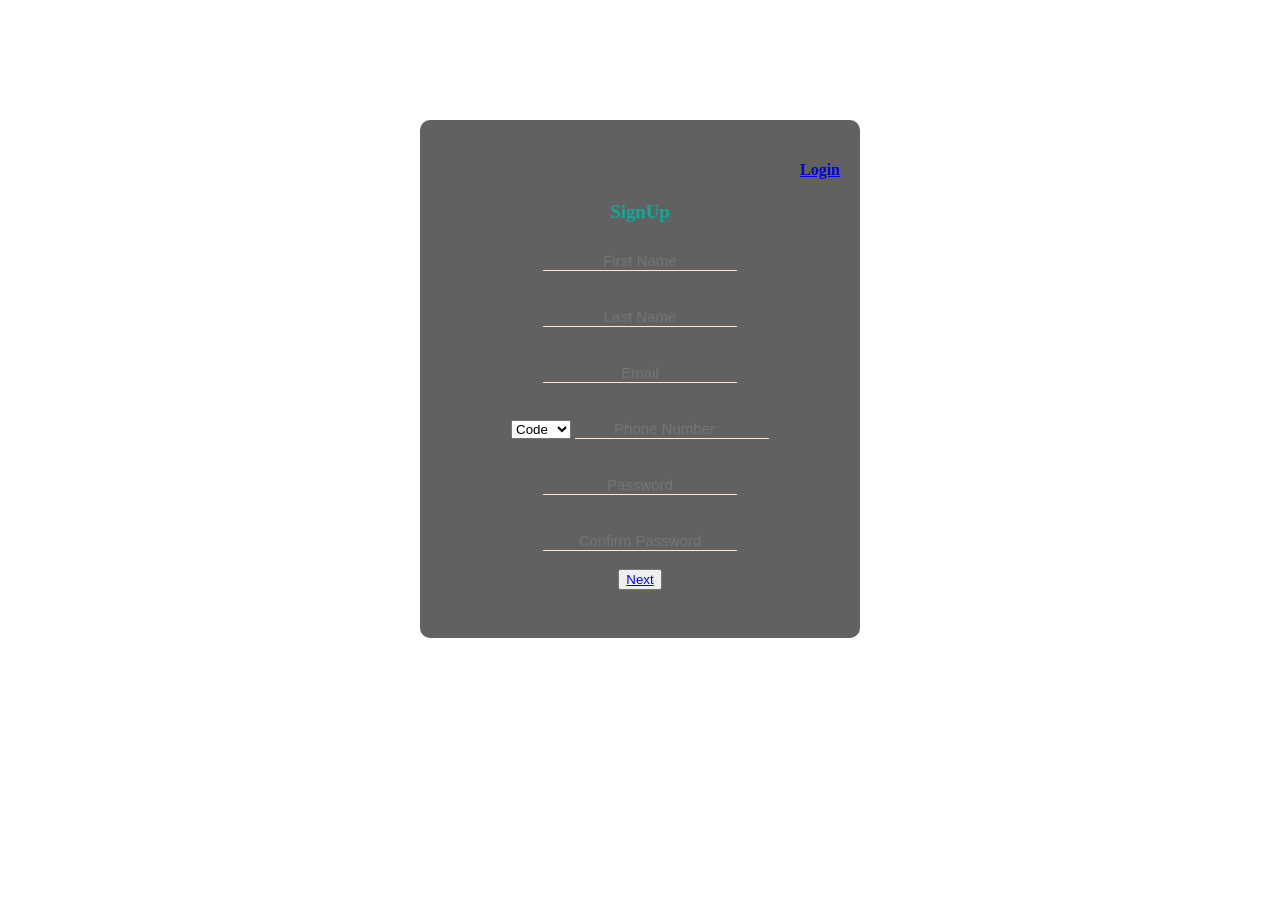
<file: index.html>
<!DOCTYPE html>
<html lang="en">

<head>
    <meta charset="UTF-8">
    <meta name="viewport" content="width=device-width, initial-scale=1.0">
    <title>Deventures International Hotel</title>
    <link rel="stylesheet" href="style.css">
</head>

<body>
    <form action="./signup_2.html">
        <h4 class="login_in_signup"><a href="./login.html">Login</a></h4>
        <h3><span class="signup">SignUp</span></h3>

        <div class="form_details">
            <!-- <label for="Name"> Full Name</label><br> -->
            <input type="text" placeholder="First Name" required><br><br><br>
            <input type="text" placeholder="Last Name" required><br><br><br>

            <!-- <label for="Email"> Email</label><br> -->
            <input type="email" placeholder="Email" required><br><br><br>

            <!-- <label for="phone Number">Phone Number</label><br> -->
            <select name="country_code" id="country_code">
                <option value="">Code</option>
                <option value="+355">Albania (+355)</option>
                <option value="+213">Algeria (+213)</option>
                <option value="+376">Andorra (+376)</option>
                <option value="+244">Angola (+244)</option>
                <option value="+54">Argentina (+54)</option>
                <option value="+374">Armenia (+374)</option>
                <option value="+61">Australia (+61)</option>
                <option value="+43">Austria (+43)</option>
                <option value="+994">Azerbaijan (+994)</option>
                <option value="+1">Bahamas (+1)</option>
                <option value="+973">Bahrain (+973)</option>
                <option value="+880">Bangladesh (+880)</option>
                <option value="+1">Barbados (+1)</option>
                <option value="+375">Belarus (+375)</option>
                <option value="+32">Belgium (+32)</option>
                <option value="+501">Belize (+501)</option>
                <option value="+229">Benin (+229)</option>
                <option value="+975">Bhutan (+975)</option>
                <option value="+591">Bolivia (+591)</option>
                <option value="+387">Bosnia and Herzegovina (+387)</option>
                <option value="+267">Botswana (+267)</option>
                <option value="+55">Brazil (+55)</option>
                <option value="+673">Brunei (+673)</option>
                <option value="+359">Bulgaria (+359)</option>
                <option value="+226">Burkina Faso (+226)</option>
                <option value="+257">Burundi (+257)</option>
                <option value="+855">Cambodia (+855)</option>
                <option value="+237">Cameroon (+237)</option>
                <option value="+1">Canada (+1)</option>
                <option value="+238">Cape Verde (+238)</option>
                <option value="+236">Central African Republic (+236)</option>
                <option value="+235">Chad (+235)</option>
                <option value="+56">Chile (+56)</option>
                <option value="+86">China (+86)</option>
                <option value="+57">Colombia (+57)</option>
                <option value="+269">Comoros (+269)</option>
                <option value="+242">Congo (+242)</option>
                <option value="+506">Costa Rica (+506)</option>
                <option value="+385">Croatia (+385)</option>
                <option value="+53">Cuba (+53)</option>
                <option value="+357">Cyprus (+357)</option>
                <option value="+420">Czech Republic (+420)</option>
                <option value="+45">Denmark (+45)</option>
                <option value="+253">Djibouti (+253)</option>
                <option value="+1">Dominica (+1)</option>
                <option value="+1">Dominican Republic (+1)</option>
                <option value="+593">Ecuador (+593)</option>
                <option value="+20">Egypt (+20)</option>
                <option value="+503">El Salvador (+503)</option>
                <option value="+240">Equatorial Guinea (+240)</option>
                <option value="+291">Eritrea (+291)</option>
                <option value="+372">Estonia (+372)</option>
                <option value="+251">Ethiopia (+251)</option>
                <option value="+679">Fiji (+679)</option>
                <option value="+358">Finland (+358)</option>
                <option value="+33">France (+33)</option>
                <option value="+241">Gabon (+241)</option>
                <option value="+220">Gambia (+220)</option>
                <option value="+995">Georgia (+995)</option>
                <option value="+49">Germany (+49)</option>
                <option value="+233">Ghana (+233)</option>
                <option value="+30">Greece (+30)</option>
                <option value="+1">Grenada (+1)</option>
                <option value="+502">Guatemala (+502)</option>
                <option value="+224">Guinea (+224)</option>
                <option value="+245">Guinea-Bissau (+245)</option>
                <option value="+592">Guyana (+592)</option>
                <option value="+509">Haiti (+509)</option>
                <option value="+504">Honduras (+504)</option>
                <option value="+36">Hungary (+36)</option>
                <option value="+354">Iceland (+354)</option>
                <option value="+91">India (+91)</option>
                <option value="+62">Indonesia (+62)</option>
                <option value="+98">Iran (+98)</option>
                <option value="+964">Iraq (+964)</option>
                <option value="+353">Ireland (+353)</option>
                <option value="+972">Israel (+972)</option>
                <option value="+39">Italy (+39)</option>
                <option value="+1">Jamaica (+1)</option>
                <option value="+81">Japan (+81)</option>
                <option value="+962">Jordan (+962)</option>
                <option value="+7">Kazakhstan (+7)</option>
                <option value="+254">Kenya (+254)</option>
                <option value="+686">Kiribati (+686)</option>
                <option value="+383">Kosovo (+383)</option>
                <option value="+965">Kuwait (+965)</option>
                <option value="+996">Kyrgyzstan (+996)</option>
                <option value="+856">Laos (+856)</option>
                <option value="+371">Latvia (+371)</option>
                <option value="+961">Lebanon (+961)</option>
                <option value="+266">Lesotho (+266)</option>
                <option value="+231">Liberia (+231)</option>
                <option value="+218">Libya (+218)</option>
                <option value="+423">Liechtenstein (+423)</option>
                <option value="+370">Lithuania (+370)</option>
                <option value="+352">Luxembourg (+352)</option>
                <option value="+261">Madagascar (+261)</option>
                <option value="+265">Malawi (+265)</option>
                <option value="+60">Malaysia (+60)</option>
                <option value="+960">Maldives (+960)</option>
                <option value="+223">Mali (+223)</option>
                <option value="+356">Malta (+356)</option>
                <option value="+692">Marshall Islands (+692)</option>
                <option value="+222">Mauritania (+222)</option>
                <option value="+230">Mauritius (+230)</option>
                <option value="+52">Mexico (+52)</option>
                <option value="+691">Micronesia (+691)</option>
                <option value="+373">Moldova (+373)</option>
                <option value="+377">Monaco (+377)</option>
                <option value="+976">Mongolia (+976)</option>
                <option value="+382">Montenegro (+382)</option>
                <option value="+212">Morocco (+212)</option>
                <option value="+258">Mozambique (+258)</option>
                <option value="+95">Myanmar (+95)</option>
                <option value="+264">Namibia (+264)</option>
                <option value="+674">Nauru (+674)</option>
                <option value="+977">Nepal (+977)</option>
                <option value="+31">Netherlands (+31)</option>
                <option value="+64">New Zealand (+64)</option>
                <option value="+505">Nicaragua (+505)</option>
                <option value="+227">Niger (+227)</option>
                <option value="+234">Nigeria (+234)</option>
                <option value="+850">North Korea (+850)</option>
                <option value="+389">North Macedonia (+389)</option>
                <option value="+47">Norway (+47)</option>
                <option value="+968">Oman (+968)</option>
                <option value="+92">Pakistan (+92)</option>
                <option value="+680">Palau (+680)</option>
                <option value="+970">Palestine (+970)</option>
                <option value="+507">Panama (+507)</option>
                <option value="+675">Papua New Guinea (+675)</option>
                <option value="+595">Paraguay (+595)</option>
                <option value="+51">Peru (+51)</option>
                <option value="+63">Philippines (+63)</option>
                <option value="+48">Poland (+48)</option>
                <option value="+351">Portugal (+351)</option>
                <option value="+974">Qatar (+974)</option>
                <option value="+40">Romania (+40)</option>
                <option value="+7">Russia (+7)</option>
                <option value="+250">Rwanda (+250)</option>
                <option value="+1">Saint Kitts and Nevis (+1)</option>
                <option value="+1">Saint Lucia (+1)</option>
                <option value="+1">Saint Vincent and the Grenadines (+1)</option>
                <option value="+685">Samoa (+685)</option>
                <option value="+378">San Marino (+378)</option>
                <option value="+239">Sao Tome and Principe (+239)</option>
                <option value="+966">Saudi Arabia (+966)</option>
                <option value="+221">Senegal (+221)</option>
                <option value="+381">Serbia (+381)</option>
                <option value="+248">Seychelles (+248)</option>
                <option value="+232">Sierra Leone (+232)</option>
                <option value="+65">Singapore (+65)</option>
                <option value="+421">Slovakia (+421)</option>
                <option value="+386">Slovenia (+386)</option>
                <option value="+677">Solomon Islands (+677)</option>
                <option value="+252">Somalia (+252)</option>
                <option value="+27">South Africa (+27)</option>
                <option value="+82">South Korea (+82)</option>
                <option value="+211">South Sudan (+211)</option>
                <option value="+34">Spain (+34)</option>
                <option value="+94">Sri Lanka (+94)</option>
                <option value="+249">Sudan (+249)</option>
                <option value="+597">Suriname (+597)</option>
                <option value="+46">Sweden (+46)</option>
                <option value="+41">Switzerland (+41)</option>
                <option value="+963">Syria (+963)</option>
                <option value="+886">Taiwan (+886)</option>
                <option value="+992">Tajikistan (+992)</option>
                <option value="+255">Tanzania (+255)</option>
                <option value="+66">Thailand (+66)</option>
                <option value="+670">Timor-Leste (+670)</option>
                <option value="+228">Togo (+228)</option>
                <option value="+676">Tonga (+676)</option>
                <option value="+1">Trinidad and Tobago (+1)</option>
                <option value="+216">Tunisia (+216)</option>
                <option value="+90">Turkey (+90)</option>
                <option value="+993">Turkmenistan (+993)</option>
                <option value="+688">Tuvalu (+688)</option>
                <option value="+256">Uganda (+256)</option>
                <option value="+380">Ukraine (+380)</option>
                <option value="+971">United Arab Emirates (+971)</option>
                <option value="+44">United Kingdom (+44)</option>
                <option value="+1">United States (+1)</option>
            </select>
            <input type="number" placeholder="Phone Number" required><br><br><br>

            <!-- <label for="password">Password</label><br> -->
            <input type="password" name="" id="" placeholder="Password" required><br><br><br>

            <!-- <label for="confirmpasssword">Confirm Password</label><br> -->
            <input type="confirmpasssword" name="" id="" placeholder="Confirm Password" required><br><br>
            <button id="button_1"><a href="index2.html">Next</a></button><br><br>
        </div>
    </form>
</body>

</html>
</file>
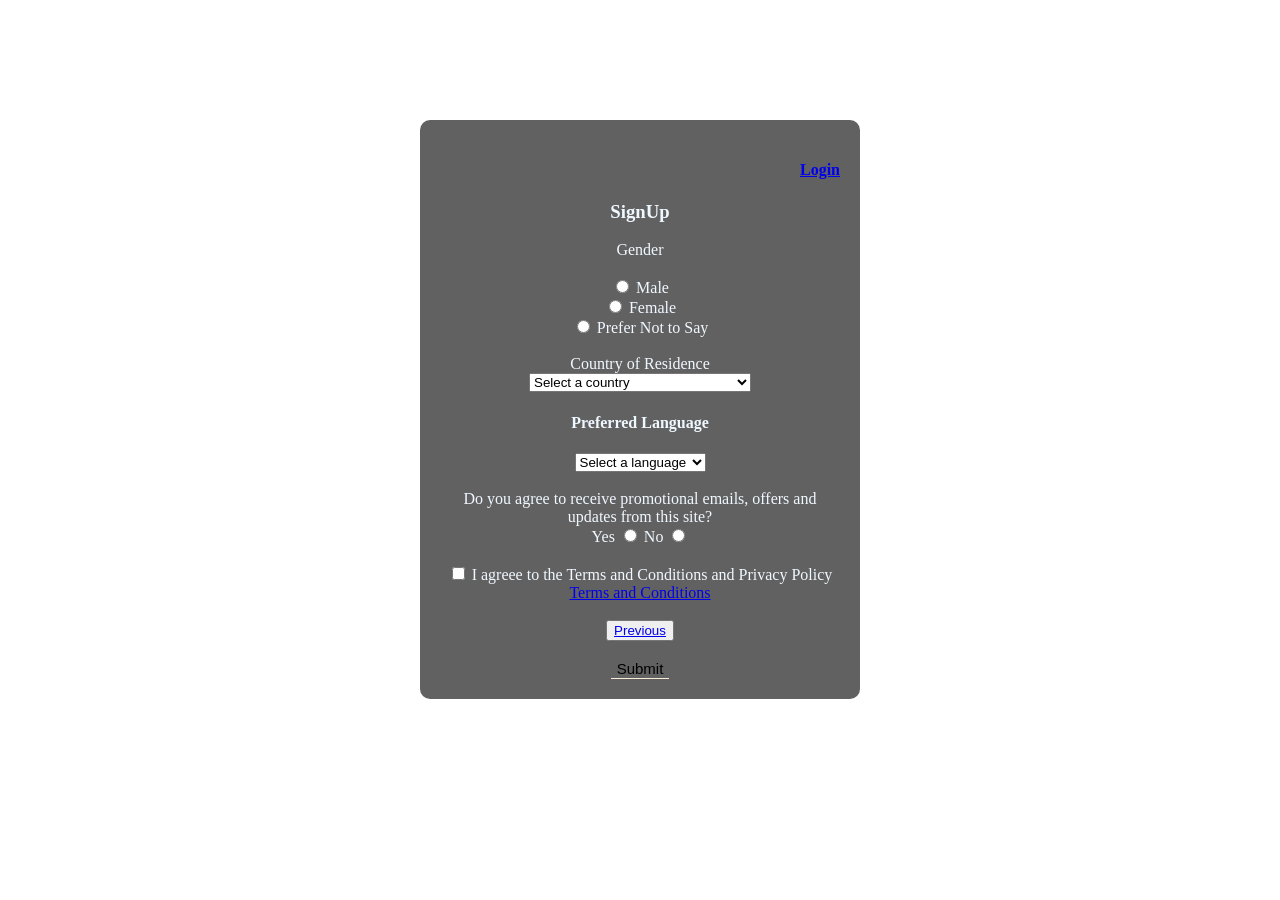
<file: index2.html>
<!DOCTYPE html>
<html lang="en">

<head>
    <meta charset="UTF-8">
    <meta name="viewport" content="width=device-width, initial-scale=1.0">
    <title>Deventures International Hotel</title>
    <link rel="stylesheet" href="style.css">
</head>

<body>
    <form action="./main_website.html">
        <h4 class="login_in_signup"><a href="login.html">Login</a></h4>
        <h3 div="signup">SignUp</h3>

        <label for="gender">Gender</label><br><br>
        <input type="radio" id="male" name="gender" required>
        <label for="male">Male</label><br>

        <input type="radio" id="female" name="gender">
        <label for="female">Female</label><br>

        <input type="radio" id="prefer" name="gender">
        <label for="preference">Prefer Not to Say</label><br><br>

        <label for="Country">Country of Residence</label><br>
        <select name="country" id="">
            <option value="">Select a country</option>
            <option value="Afghanistan">Afghanistan</option>
            <option value="Albania">Albania</option>
            <option value="Algeria">Algeria</option>
            <option value="Andorra">Andorra</option>
            <option value="Angola">Angola</option>
            <option value="Argentina">Argentina</option>
            <option value="Armenia">Armenia</option>
            <option value="Australia">Australia</option>
            <option value="Austria">Austria</option>
            <option value="Azerbaijan">Azerbaijan</option>
            <option value="Bahamas">Bahamas</option>
            <option value="Bahrain">Bahrain</option>
            <option value="Bangladesh">Bangladesh</option>
            <option value="Barbados">Barbados</option>
            <option value="Belarus">Belarus</option>
            <option value="Belgium">Belgium</option>
            <option value="Belize">Belize</option>
            <option value="Benin">Benin</option>
            <option value="Bhutan">Bhutan</option>
            <option value="Bolivia">Bolivia</option>
            <option value="Bosnia and Herzegovina">Bosnia and Herzegovina</option>
            <option value="Botswana">Botswana</option>
            <option value="Brazil">Brazil</option>
            <option value="Brunei">Brunei</option>
            <option value="Bulgaria">Bulgaria</option>
            <option value="Burkina Faso">Burkina Faso</option>
            <option value="Burundi">Burundi</option>
            <option value="Cambodia">Cambodia</option>
            <option value="Cameroon">Cameroon</option>
            <option value="Canada">Canada</option>
            <option value="Cape Verde">Cape Verde</option>
            <option value="Central African Republic">Central African Republic</option>
            <option value="Chad">Chad</option>
            <option value="Chile">Chile</option>
            <option value="China">China</option>
            <option value="Colombia">Colombia</option>
            <option value="Comoros">Comoros</option>
            <option value="Congo">Congo</option>
            <option value="Costa Rica">Costa Rica</option>
            <option value="Croatia">Croatia</option>
            <option value="Cuba">Cuba</option>
            <option value="Cyprus">Cyprus</option>
            <option value="Czech Republic">Czech Republic</option>
            <option value="Denmark">Denmark</option>
            <option value="Djibouti">Djibouti</option>
            <option value="Dominica">Dominica</option>
            <option value="Dominican Republic">Dominican Republic</option>
            <option value="Ecuador">Ecuador</option>
            <option value="Egypt">Egypt</option>
            <option value="El Salvador">El Salvador</option>
            <option value="Equatorial Guinea">Equatorial Guinea</option>
            <option value="Eritrea">Eritrea</option>
            <option value="Estonia">Estonia</option>
            <option value="Ethiopia">Ethiopia</option>
            <option value="Fiji">Fiji</option>
            <option value="Finland">Finland</option>
            <option value="France">France</option>
            <option value="Gabon">Gabon</option>
            <option value="Gambia">Gambia</option>
            <option value="Georgia">Georgia</option>
            <option value="Germany">Germany</option>
            <option value="Ghana">Ghana</option>
            <option value="Greece">Greece</option>
            <option value="Grenada">Grenada</option>
            <option value="Guatemala">Guatemala</option>
            <option value="Guinea">Guinea</option>
            <option value="Guinea-Bissau">Guinea-Bissau</option>
            <option value="Guyana">Guyana</option>
            <option value="Haiti">Haiti</option>
            <option value="Honduras">Honduras</option>
            <option value="Hungary">Hungary</option>
            <option value="Iceland">Iceland</option>
            <option value="India">India</option>
            <option value="Indonesia">Indonesia</option>
            <option value="Iran">Iran</option>
            <option value="Iraq">Iraq</option>
            <option value="Ireland">Ireland</option>
            <option value="Israel">Israel</option>
            <option value="Italy">Italy</option>
            <option value="Jamaica">Jamaica</option>
            <option value="Japan">Japan</option>
            <option value="Jordan">Jordan</option>
            <option value="Kazakhstan">Kazakhstan</option>
            <option value="Kenya">Kenya</option>
            <option value="Kiribati">Kiribati</option>
            <option value="Kosovo">Kosovo</option>
            <option value="Kuwait">Kuwait</option>
            <option value="Kyrgyzstan">Kyrgyzstan</option>
            <option value="Laos">Laos</option>
            <option value="Latvia">Latvia</option>
            <option value="Lebanon">Lebanon</option>
            <option value="Lesotho">Lesotho</option>
            <option value="Liberia">Liberia</option>
            <option value="Libya">Libya</option>
            <option value="Liechtenstein">Liechtenstein</option>
            <option value="Lithuania">Lithuania</option>
            <option value="Luxembourg">Luxembourg</option>
            <option value="Madagascar">Madagascar</option>
            <option value="Malawi">Malawi</option>
            <option value="Malaysia">Malaysia</option>
            <option value="Maldives">Maldives</option>
            <option value="Mali">Mali</option>
            <option value="Malta">Malta</option>
            <option value="Marshall Islands">Marshall Islands</option>
            <option value="Mauritania">Mauritania</option>
            <option value="Mauritius">Mauritius</option>
            <option value="Mexico">Mexico</option>
            <option value="Micronesia">Micronesia</option>
            <option value="Moldova">Moldova</option>
            <option value="Monaco">Monaco</option>
            <option value="Mongolia">Mongolia</option>
            <option value="Montenegro">Montenegro</option>
            <option value="Morocco">Morocco</option>
            <option value="Mozambique">Mozambique</option>
            <option value="Myanmar">Myanmar</option>
            <option value="Namibia">Namibia</option>
            <option value="Nauru">Nauru</option>
            <option value="Nepal">Nepal</option>
            <option value="Netherlands">Netherlands</option>
            <option value="New Zealand">New Zealand</option>
            <option value="Nicaragua">Nicaragua</option>
            <option value="Niger">Niger</option>
            <option value="Nigeria">Nigeria</option>
            <option value="North Korea">North Korea</option>
            <option value="North Macedonia">North Macedonia</option>
            <option value="Norway">Norway</option>
            <option value="Oman">Oman</option>
            <option value="Pakistan">Pakistan</option>
            <option value="Palau">Palau</option>
            <option value="Palestine">Palestine</option>
            <option value="Panama">Panama</option>
            <option value="Papua New Guinea">Papua New Guinea</option>
            <option value="Paraguay">Paraguay</option>
            <option value="Peru">Peru</option>
            <option value="Philippines">Philippines</option>
            <option value="Poland">Poland</option>
            <option value="Portugal">Portugal</option>
            <option value="Qatar">Qatar</option>
            <option value="Romania">Romania</option>
            <option value="Russia">Russia</option>
            <option value="Rwanda">Rwanda</option>
            <option value="Saint Kitts and Nevis">Saint Kitts and Nevis</option>
            <option value="Saint Lucia">Saint Lucia</option>
            <option value="Saint Vincent and the Grenadines">Saint Vincent and the Grenadines</option>
            <option value="Samoa">Samoa</option>
            <option value="San Marino">San Marino</option>
            <option value="Sao Tome and Principe">Sao Tome and Principe</option>
            <option value="Saudi Arabia">Saudi Arabia</option>
            <option value="Senegal">Senegal</option>
            <option value="Serbia">Serbia</option>
            <option value="Seychelles">Seychelles</option>
            <option value="Sierra Leone">Sierra Leone</option>
            <option value="Singapore">Singapore</option>
            <option value="Slovakia">Slovakia</option>
            <option value="Slovenia">Slovenia</option>
            <option value="Solomon Islands">Solomon Islands</option>
            <option value="Somalia">Somalia</option>
            <option value="South Africa">South Africa</option>
            <option value="South Korea">South Korea</option>
            <option value="South Sudan">South Sudan</option>
            <option value="Spain">Spain</option>
            <option value="Sri Lanka">Sri Lanka</option>
            <option value="Sudan">Sudan</option>
            <option value="Suriname">Suriname</option>
            <option value="Sweden">Sweden</option>
            <option value="Switzerland">Switzerland</option>
            <option value="Syria">Syria</option>
            <option value="Taiwan">Taiwan</option>
            <option value="Tajikistan">Tajikistan</option>
            <option value="Tanzania">Tanzania</option>
            <option value="Thailand">Thailand</option>
            <option value="Timor-Leste">Timor-Leste</option>
            <option value="Togo">Togo</option>
            <option value="Tonga">Tonga</option>
            <option value="Trinidad and Tobago">Trinidad and Tobago</option>
            <option value="Tunisia">Tunisia</option>
            <option value="Turkey">Turkey</option>
            <option value="Turkmenistan">Turkmenistan</option>
            <option value="Tuvalu">Tuvalu</option>
            <option value="Uganda">Uganda</option>
            <option value="Ukraine">Ukraine</option>
            <option value="United Arab Emirates">United Arab Emirates</option>
            <option value="United Kingdom">United Kingdom</option>
            <option value="United States">Unite
        </select>

        <h4>Preferred Language</h4>
        <select name="lang" id="">
            <option value="">Select a language</option>
            <option value="English">English</option>
            <option value="Spanish">Spanish</option>
            <option value="Mandarin">Mandarin Chinese</option>
            <option value="Hindi">Hindi</option>
            <option value="Arabic">Arabic</option>
            <option value="Portuguese">Portuguese</option>
            <option value="Russian">Russian</option>
            <option value="Japanese">Japanese</option>
            <option value="French">French</option>
            <option value="German">German</option>
        </select><br><br>

        Do you agree to receive promotional emails, offers and updates from this site?<br>
        <label for="yes">Yes</label>
        <input type="radio" name="mails">
        <label for="no">No</label>
        <input type="radio" name="mails"><br><br>

        <input type="checkbox" required name="terms">
        I agreee to the Terms and Conditions and Privacy Policy <br>
        <a href="./T&c.html">Terms and Conditions</a><br><br>
        <button><a href="index.html">Previous</a></button><br><br>
        <input type="submit">

    </form>
</body>

</html>
</file>
<file: style.css>
body {
    background-image: url(New folder/maingb.jpg);
    text-align: center;
    background-size: cover;
    background-attachment: fixed;
    color: aliceblue;
}

form {
    background-color: rgba(0, 0, 0, 0.62);
    width: 400px;
    margin: auto;
    padding: 20px;
    border-radius: 10px;
    margin-top: 120px;
}

.form_details {
    padding-top: 10px;
    padding-bottom: 10px;
}

input {
    border: none;
    border-bottom: 1px solid antiquewhite;
    background: transparent;
    font-size: 15px;
    text-align: center;
}

#country_code {
    width: 60px;
    max-width: 100%;
}

.login_in_signup {
    text-align: right;
    color: rgb(14, 172, 151);
}

.signup {
    color: rgb(14, 172, 151);
}

/* input{
	text-align: center;
	border: none;
	border-bottom: 1px solid whitesmoke;
	width: 300px;
	background: transparent;
	font-size: 18px;
	font-style: Times New Roman;
	font-style: oblique;
	transition: border 0.5s;
	outline: none;
}
input{
    border: none;
    outline: none;
    border-bottom: 3px solid whitesmoke;
    background: transparent;
    color: pink;
    text-align: center;

} */
</file>
